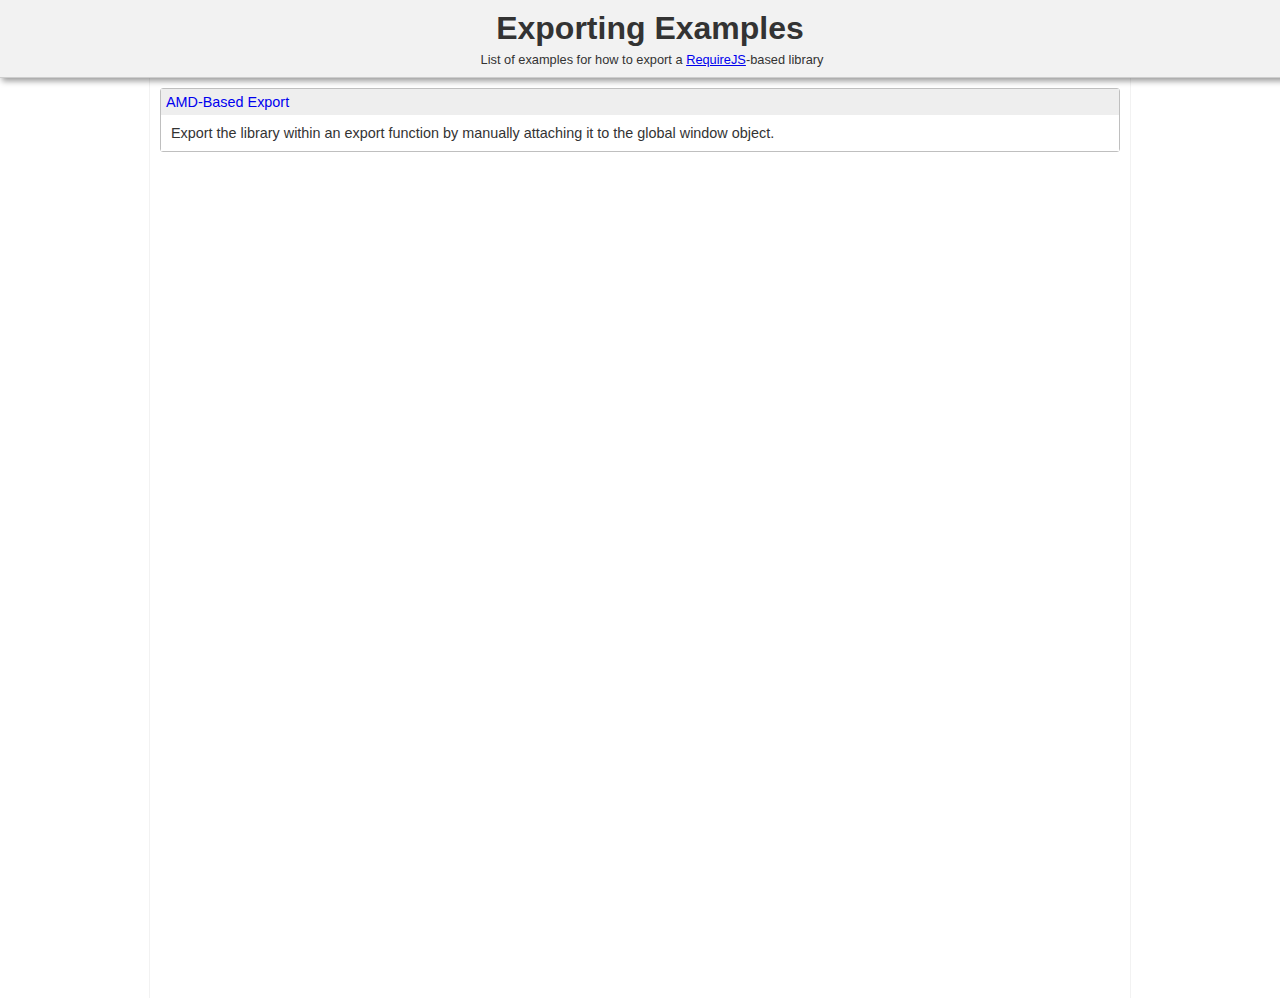
<file: index.html>
<!DOCTYPE html>
<html>
    <head>
        <meta charset="utf-8">
        <title>Require Library Export</title>
        <meta name="viewport" content="width=device-width">
        <link href="css/main.css" media="screen" rel="stylesheet" type="text/css"/>
    </head>

    <body>

        <header class="header">
            <h1>Exporting Examples</h1>
            <span class="caption">List of examples for how to export a <a href="http://requirejs.org/">RequireJS</a>-based library</span>
        </header>

        <section class="content">
            <ul class="example-list">
                <li>
                    <a href="examples/amd-export/index.html">AMD-Based Export</a>
                    <span>Export the library within an export function by manually attaching it to the global window object.</span>
                </li>
            </ul>
        </section>

    </body>

</html>
</file>
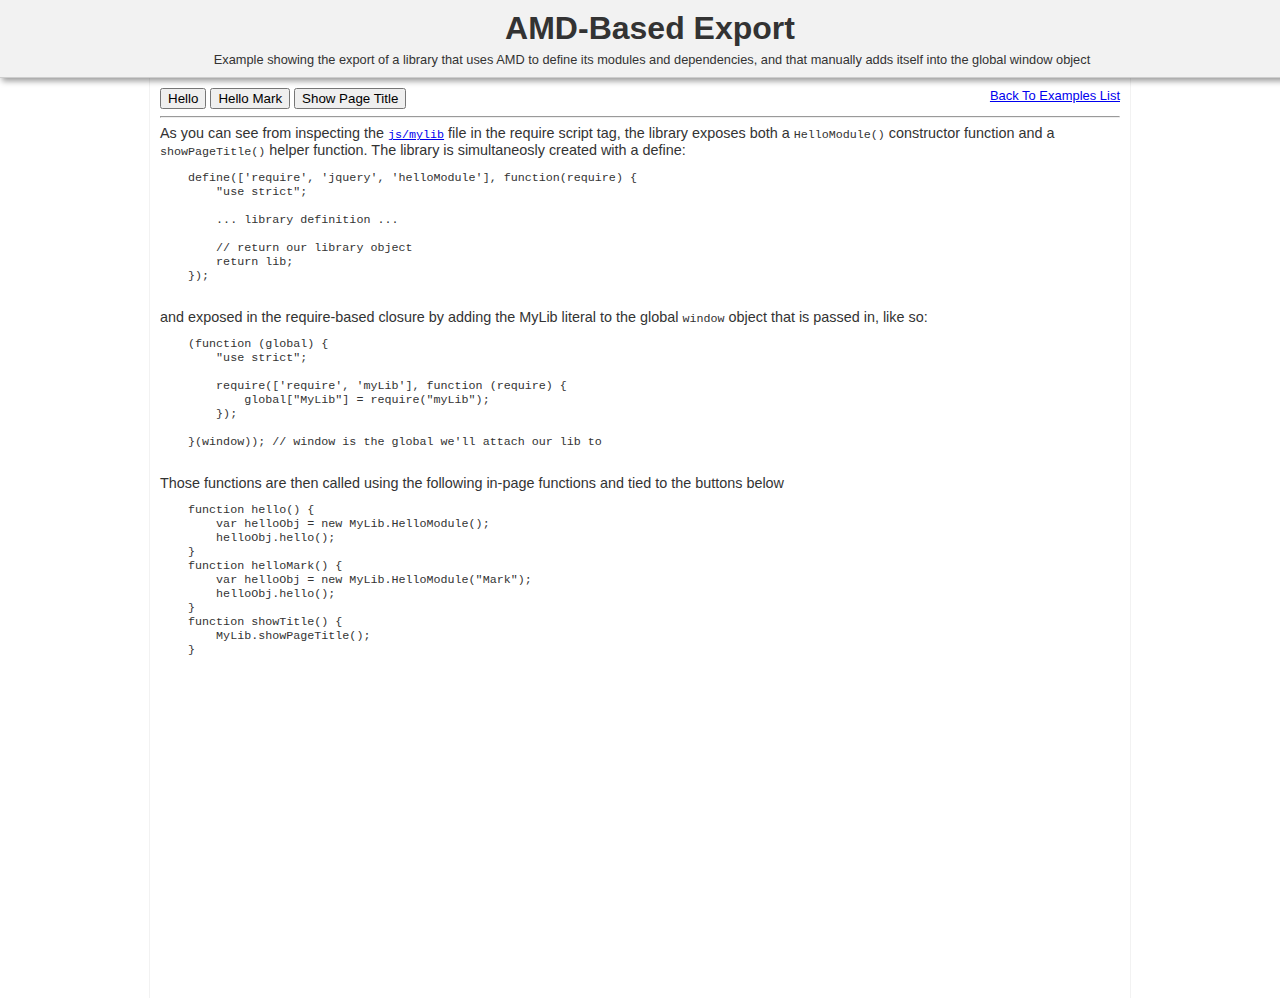
<file: examples/amd-export/index.html>
<!DOCTYPE html>
<html xmlns="http://www.w3.org/1999/html">
    <head>
        <meta charset="utf-8">
        <meta http-equiv="X-UA-Compatible" content="IE=edge,chrome=1">
        <title>AMD-Based Export Example</title>
        <meta name="description" content="">
        <meta name="viewport" content="width=device-width">

        <link rel="stylesheet" href="../../css/main.css">
        <script data-main="js/myLib" src="js/require.js"></script>
        <script type="text/javascript">
            function hello() {
                var helloObj = new MyLib.HelloModule();
                helloObj.hello();
            }
            function helloMark() {
                var helloObj = new MyLib.HelloModule("Mark");
                helloObj.hello();
            }
            function showTitle() {
                MyLib.showPageTitle(document);
            }
        </script>
    </head>
    <body>
        <header class="header">
            <h1>AMD-Based Export</h1>
            <span class="caption">Example showing the export of a library that uses AMD to define its modules and dependencies, and that 
                manually adds itself into the global window object</span>
        </header>
        <section class="content">

            <button onclick="hello()">Hello</button>
            <button onclick="helloMark()">Hello Mark</button>
            <button onclick="showTitle()">Show Page Title</button>
            <a class="back" href="../../index.html">Back To Examples List</a>

            <hr/>
            
            As you can see from inspecting the <code><a href="js/myLib.js">js/mylib</a></code> file in the require script tag, the 
            library exposes both a <code>HelloModule()</code> constructor function and a <code>showPageTitle()</code> helper function.

            The library is simultaneosly created with a define:
            <pre>
    define(['require', 'jquery', 'helloModule'], function(require) {
        "use strict";

        ... library definition ...
                    
        // return our library object
        return lib;
    });
            </pre>

            and exposed in the require-based closure by adding the MyLib literal to the global <code>window</code> object that is passed in,
            like so:

            <pre>
    (function (global) {
        "use strict";
    
        require(['require', 'myLib'], function (require) {
            global["MyLib"] = require("myLib");
        });
    
    }(window)); // window is the global we'll attach our lib to
                </pre>

            Those functions are then called using the following in-page functions and tied to the buttons below
            <pre>
    function hello() {
        var helloObj = new MyLib.HelloModule();
        helloObj.hello();
    }
    function helloMark() {
        var helloObj = new MyLib.HelloModule("Mark");
        helloObj.hello();
    }
    function showTitle() {
        MyLib.showPageTitle();
    }                
            </pre>
        </section>
    </body>
</html>
</file>
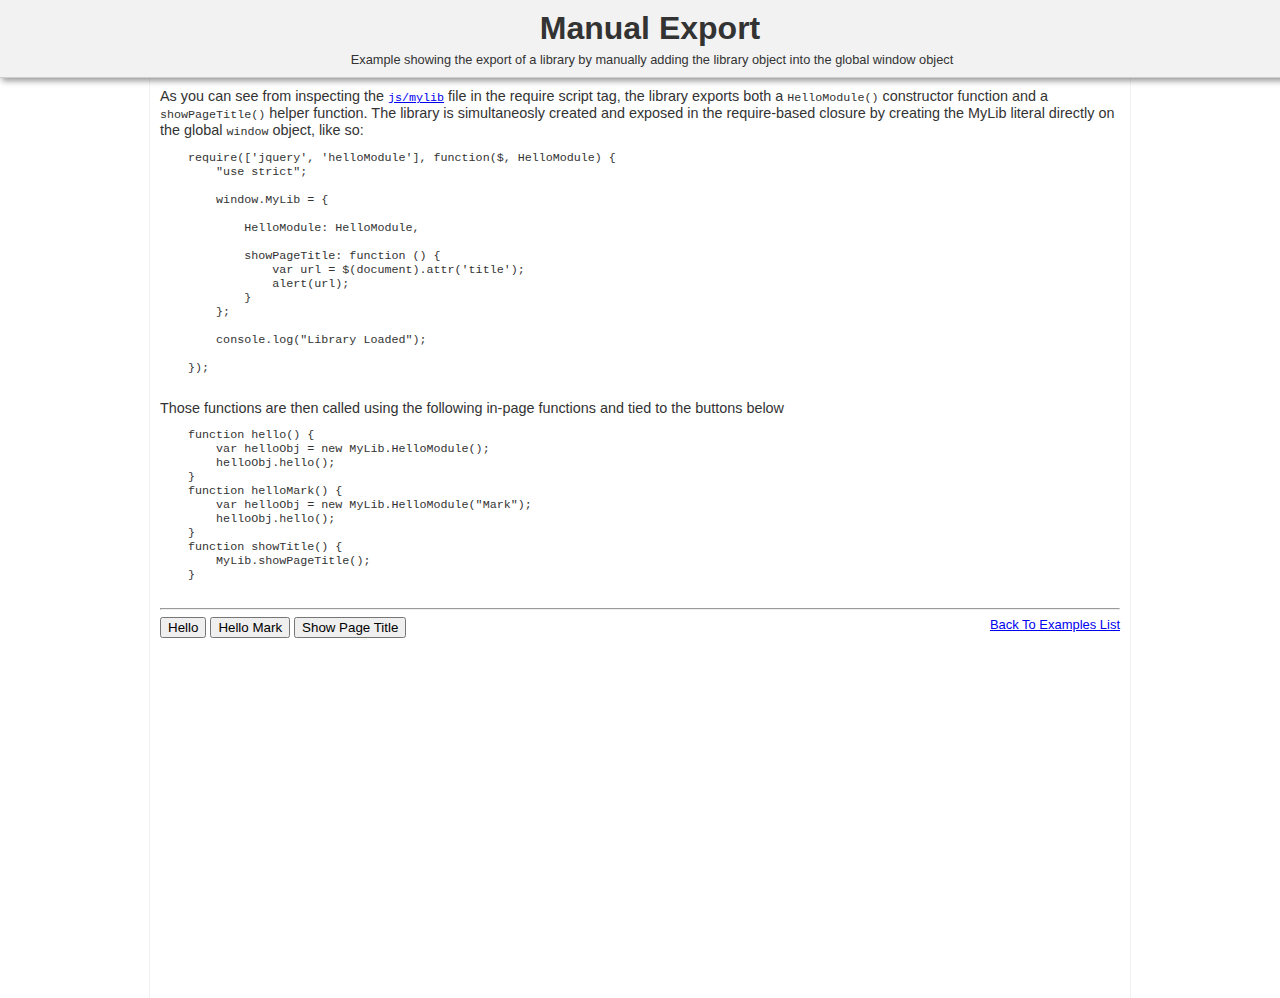
<file: examples/manual-export/index.html>
<!DOCTYPE html>
<html>
    <head>
        <meta charset="utf-8">
        <meta http-equiv="X-UA-Compatible" content="IE=edge,chrome=1">
        <title>Manual Export</title>
        <meta name="description" content="">
        <meta name="viewport" content="width=device-width">

        <link rel="stylesheet" href="../../css/main.css">
        <script data-main="js/myLib" src="js/require.js"></script>
        <script type="text/javascript">
            function hello() {
                var helloObj = new MyLib.HelloModule();
                helloObj.hello();
            }
            function helloMark() {
                var helloObj = new MyLib.HelloModule("Mark");
                helloObj.hello();
            }
            function showTitle() {
                MyLib.showPageTitle(document);
            }
        </script>
    </head>
    <body>
        <header class="header">
            <h1>Manual Export</h1>
            <span class="caption">Example showing the export of a library by manually adding the library object into the global window object</span>
        </header>
        <section class="content">
            As you can see from inspecting the <code><a href="js/myLib.js">js/mylib</a></code> file in the require script tag, the library
            exports both a <code>HelloModule()</code> constructor function and a <code>showPageTitle()</code> helper function.
            
            The library is simultaneosly created and exposed in the require-based closure by creating the MyLib literal directly on the 
            global <code>window</code> object, like so:

            <pre>
    require(['jquery', 'helloModule'], function($, HelloModule) {
        "use strict";
    
        window.MyLib = {
    
            HelloModule: HelloModule,
            
            showPageTitle: function () {
                var url = $(document).attr('title');
                alert(url);
            }
        };
        
        console.log("Library Loaded");
    
    });
            </pre>
            
            Those functions are then called using the following in-page functions and tied to the buttons below
            <pre>
    function hello() {
        var helloObj = new MyLib.HelloModule();
        helloObj.hello();
    }
    function helloMark() {
        var helloObj = new MyLib.HelloModule("Mark");
        helloObj.hello();
    }
    function showTitle() {
        MyLib.showPageTitle();
    }                
            </pre>
            <hr />
            <button onclick="hello()">Hello</button>
            <button onclick="helloMark()">Hello Mark</button>
            <button onclick="showTitle()">Show Page Title</button>
            <a class="back" href="../../index.html">Back To Examples List</a>
        </section>
    </body>
</html>
</file>
<file: css/main.css>
html, body, h1, h2, h3, h4, h5, h6, ul, ol, li, a {
    margin: 0;
    padding: 0;
}

html, body {
    color: #333333;
    font-family: Verdana, Geneva, sans-serif;
    height: 100%;
    padding: 0;
    position: relative;
}

header {
    border-bottom: 1px solid rgba(0, 0, 0, 0.15); /* border on the bottom of header so the content can go "under" it */
    background: rgba(242, 242, 242, 1); /* no alpha so that the content scrolling under can't be seen */
    position: relative;
    padding: 10px;
    width: 100%;
    z-index: 999;
    text-align: center;

    box-shadow: 2px 3px 6px rgba(0, 0, 0, 0.4);
    -o-box-shadow: 2px 3px 6px rgba(0, 0, 0, 0.4);
    -moz-box-shadow: 3px 3px 6px rgba(0, 0, 0, 0.4);
    -webkit-box-shadow: 2px 3px 6px rgba(0, 0, 0, 0.4);
}

header h1 {
    font-weight: bold;
    margin-bottom: 5px;
}

header span {
    width: 100%;
    display: block;
    margin-left: 2px;
    font-size: .8em;
}
.content {
    width: 960px;
    height: 100%;
    padding: 10px;
    margin-left: auto;
    margin-right: auto;
    border-left: 1px solid rgba(0, 0, 0, 0.05); /* solid border */
    border-right: 1px solid rgba(0, 0, 0, 0.05); /* solid border */
    font-size: .9em;
}

.content a.back {
    float: right;
    font-size: .9em;
}

.example-list li {
    list-style: none;
    display: block;
    border: 1px solid rgba(0, 0, 0, 0.25); /* solid border */
    border-radius: 3px;
}

.example-list a {
    padding: 5px;
    display: block;
    text-decoration: none;
    background-color: #EEE;
}

.example-list span {
    display: block;
    padding: 10px;
    background-color: white;
}
</file>
